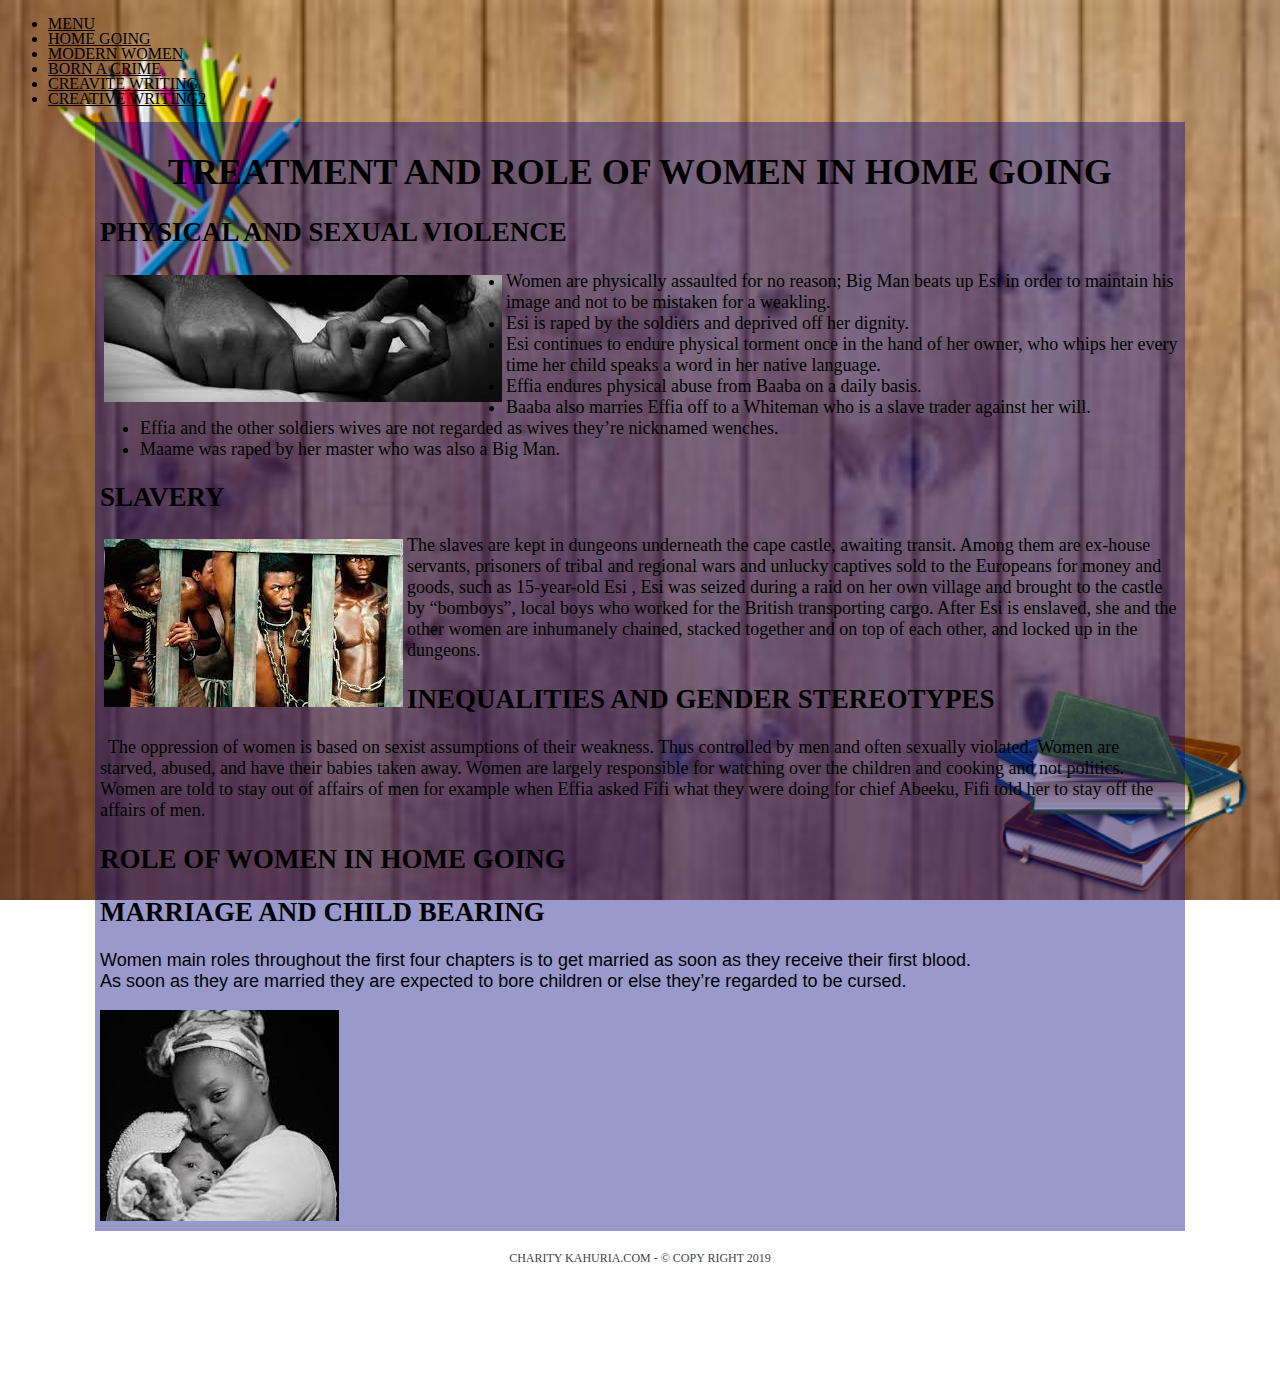
<file: index.html>
<!DOCTYPE html>
<html>
<head>
<link rel="stylesheet" type="text/css" href="CSS/main.css">
<title>TREATMENT AND ROLE OF WOMEN IN HOME GOING</title>
</head>
<body>
	<div class="menu">
		<nav>
			<ul>
				<li><a href="menu.html">MENU</a></li>
				<li><a  href="index.html">HOME GOING</a></li>
				<li><a href="about.html"> MODERN WOMEN </a></li>
				<li><a href="boc.html"> BORN A CRIME</a></li>
				<li><a href="creative.html">CREAVITE WRITING</a></li>
				<li><a href="creative2.html">CREATIVE WRITING2</a>


		</nav>
	</div>

	<div class="content">	

<h1>TREATMENT AND ROLE OF WOMEN IN HOME GOING </h1>
<p> 	<h2>PHYSICAL AND SEXUAL VIOLENCE </h2>
	<div class="pict"><img src="img/rape.jpg"></div>
	<ul>
		<li>Women are physically assaulted for no reason; Big Man beats up Esi in order to maintain his image and not to be mistaken for a weakling.</li>
		<li>Esi is raped by the soldiers and deprived off her dignity.</li>
		<li>Esi continues to endure physical torment once in the hand of her owner, who whips her every time her child speaks a word in her native language.</li>  
		<li>Effia endures physical abuse from Baaba on a daily basis.</li>
		<li>Baaba also marries Effia off to a Whiteman who is a slave trader against her will.</li>
		<li>Effia and the other soldiers wives are not regarded as wives they’re nicknamed wenches.</li>
		<li>Maame was raped by her master who was also a Big Man.</li>

	</ul>
	
</p>

<h2>SLAVERY </h2>
<p> <div class="pict"><img src="img/roots.jpg"></div>

The slaves are kept in dungeons underneath the cape castle, awaiting transit. Among them are ex-house servants, prisoners of tribal and regional wars and unlucky captives sold to the Europeans for money and goods, such as 15-year-old Esi , Esi was seized during a raid on her own village and brought to the castle by “bomboys”, local boys who worked for the British transporting cargo. After Esi is enslaved, she and the other women are inhumanely chained, stacked together and on top of each other, and locked up in the dungeons.
</p>

<h2>INEQUALITIES AND GENDER STEREOTYPES</h2>
<p><div class="pict"<img src="img/roleh.png"></div>
The oppression of women is based on sexist assumptions of their weakness. Thus controlled by men and often sexually violated.  Women are starved, abused, and have their babies taken away.   Women are largely responsible for watching over the children and cooking and not politics. Women are told to stay out of affairs of men for example when Effia asked Fifi what they were doing for chief Abeeku, Fifi told her to stay  off the affairs of men.
</p>


<h2>ROLE OF WOMEN IN HOME GOING </h2>
<h2>MARRIAGE AND CHILD BEARING </h2>

<p>Women main roles throughout the first four chapters is to get married as soon as they receive their first blood.<br>
As soon as they are married they are expected to bore children or else they’re regarded to be cursed.</p>
<div class="pict><img src="img/cook.jpg">    <img src="img/child.jpg"></div>
</div>


<div>

<footer>CHARITY KAHURIA.COM  -  ©  COPY RIGHT  2019</footer>
</div>



</body>
</html>
</file>
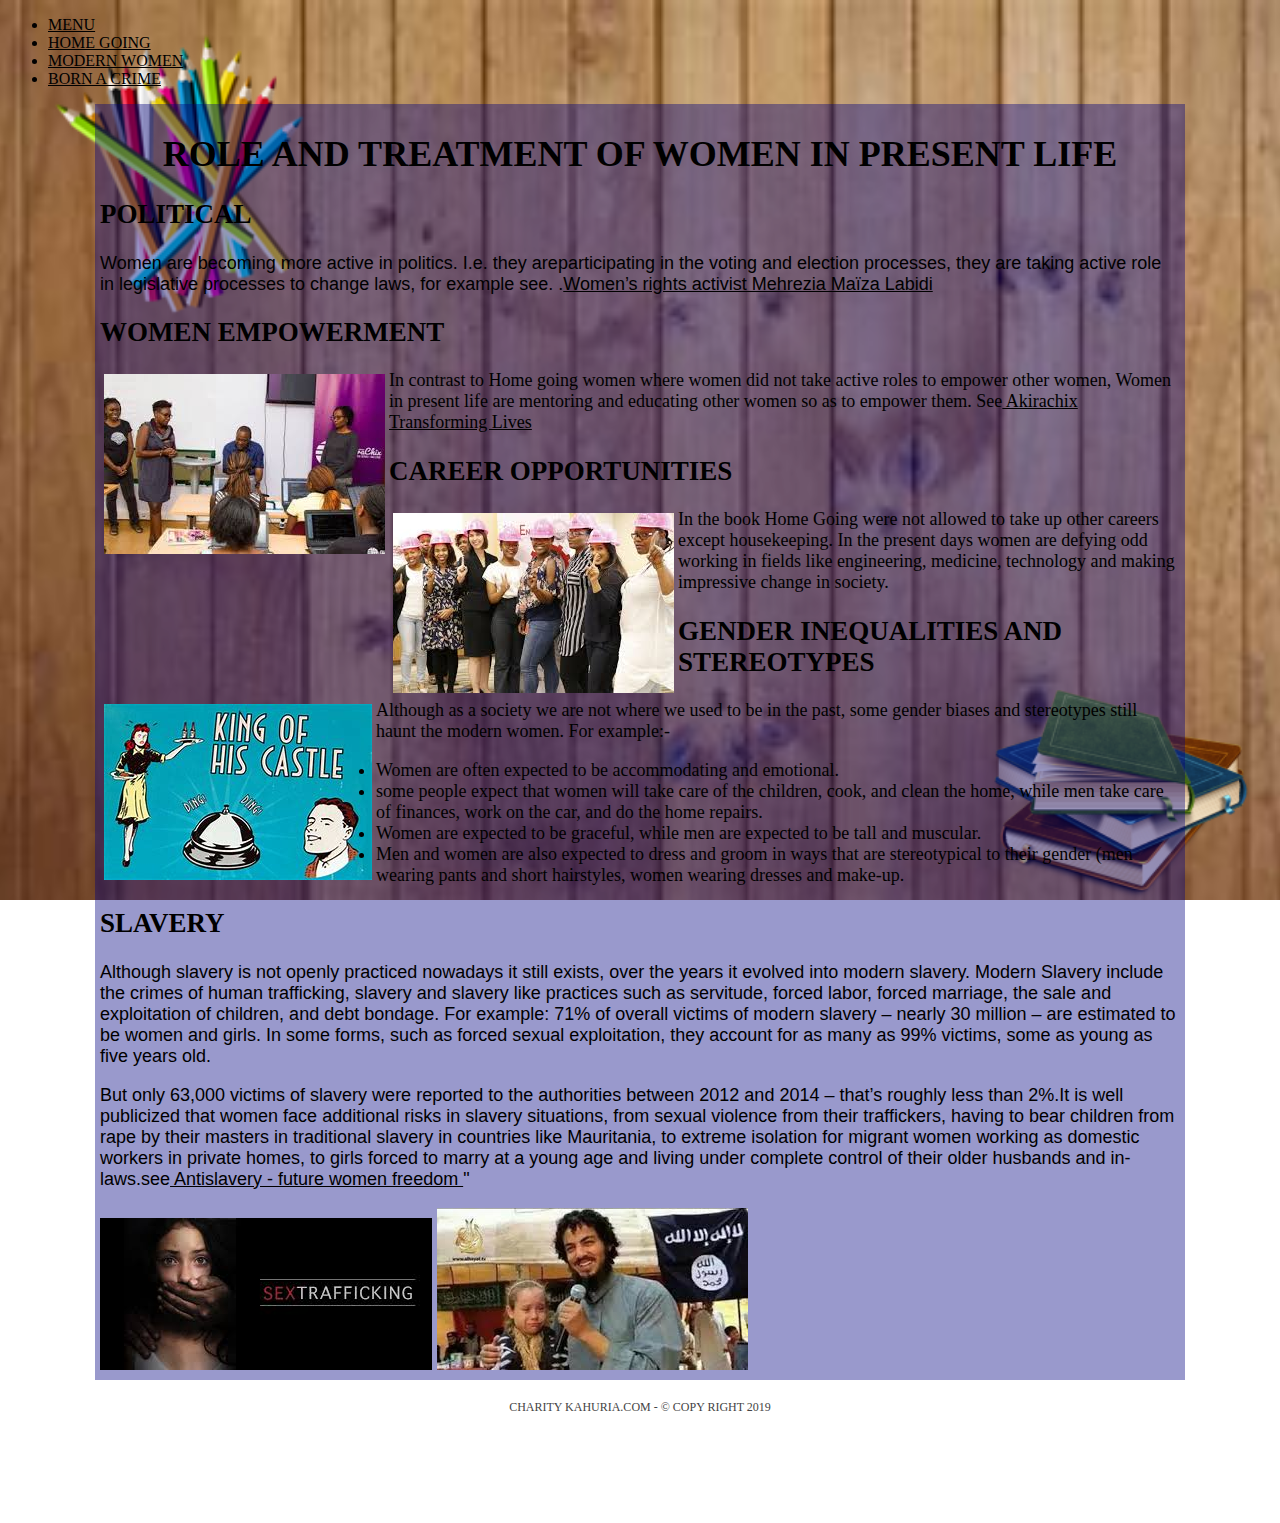
<file: about.html>
<!DOCTYPE html>
<html>
<head> <title> MODERN WOMEN</title>
<link rel="stylesheet" type="text/css" href="CSS/main.css"></head>

<body>
      <hover>
		<nav>
			<ul><li><a href="menu.html">MENU</a></li>
				<li><a  href="index.html">HOME GOING</a></li>
				<li><a href="about.html"> MODERN WOMEN </a></li>
				<li><a href="boc.html"> BORN A CRIME</a></li>
			</ul>
		</nav>
	  </hover>

	<div class="content">
<h1> ROLE AND TREATMENT OF WOMEN IN PRESENT LIFE</h1>

	<h2>POLITICAL </h2>
<p>Women are becoming more active in politics. I.e. they areparticipating in the voting and election processes, they are taking active role in legislative processes to change laws, for example see. .<a href="http://www.unwomen.org/en/news/stories/2017/7/from-where-i-stand-mehrezia-maiza-labidi">Women’s rights activist Mehrezia Maïza Labidi</a>


<h2> WOMEN EMPOWERMENT</h2> 
<p> <div class="pict"><img src="img/akira.jpg"></div>

In contrast to Home going women where women did not take active roles to empower other women, Women in present life are mentoring and educating other women so as to empower them.

 See<a href="https://www.google.com/search?q=AKIRACHIX">  Akirachix Transforming Lives </a></p>

 <h2>CAREER OPPORTUNITIES </h2>

<P> <div class="pict"><img src="img/we.jpg"></div>
In the book Home Going were not allowed to take up other careers except housekeeping. In the present days women are defying odd working in fields like engineering, medicine, technology and making impressive change in society.</P>


<h2>GENDER INEQUALITIES AND STEREOTYPES</h2>
	<p>

			<div class="pict"><img src="img/gender.jpg"></div>Although as a society we are not where we used to be in the past, some gender biases and stereotypes still haunt the modern women. For example:-
		<ul>

			<li>Women are often expected to be accommodating and emotional.</li>
			<li>some people expect that women will take care of the children, cook, and clean the home, while men take care of finances, work on the car, and do the home repairs.</li>
			<li>Women are expected to be graceful, while men are expected to be tall and muscular.</li> 
			<li>Men and women are also expected to dress and groom in ways that are stereotypical to their gender (men wearing pants and short hairstyles, women wearing dresses and make-up.</li>
		</ul>
	</p>

		
<h2>SLAVERY </h2>
<p>Although slavery is not openly practiced nowadays it still exists, over the years it evolved into modern slavery. Modern Slavery include  the crimes of human trafficking, slavery and slavery like practices such as servitude, forced labor, forced marriage, the sale and exploitation of children, and debt bondage. For example: 71% of overall victims of modern slavery – nearly 30 million – are estimated to be women and girls. In some forms, such as forced sexual exploitation, they account for as many as 99% victims, some as young as five years old.
</p> 
<p>But only 63,000 victims of slavery were reported to the authorities between 2012 and 2014 – that’s roughly less than 2%.It is well publicized that women face additional risks in slavery situations, from sexual violence from their traffickers, having to bear children from rape by their masters in traditional slavery in countries like Mauritania, to extreme isolation for migrant women working as domestic workers in private homes, to girls forced to marry at a young age and living under complete control of their older husbands and in-laws.see<a href="https://www.antislavery.org/future-women-freedom"> Antislavery - future women freedom </a>
"</p>
<div class="slave"><img src="img/slave.jpg">   <img src="img/kid.jpg"></div>
</div>


<div>

<footer>CHARITY KAHURIA.COM  -  ©  COPY RIGHT  2019</footer>
</div>


</body>
</html>
</file>
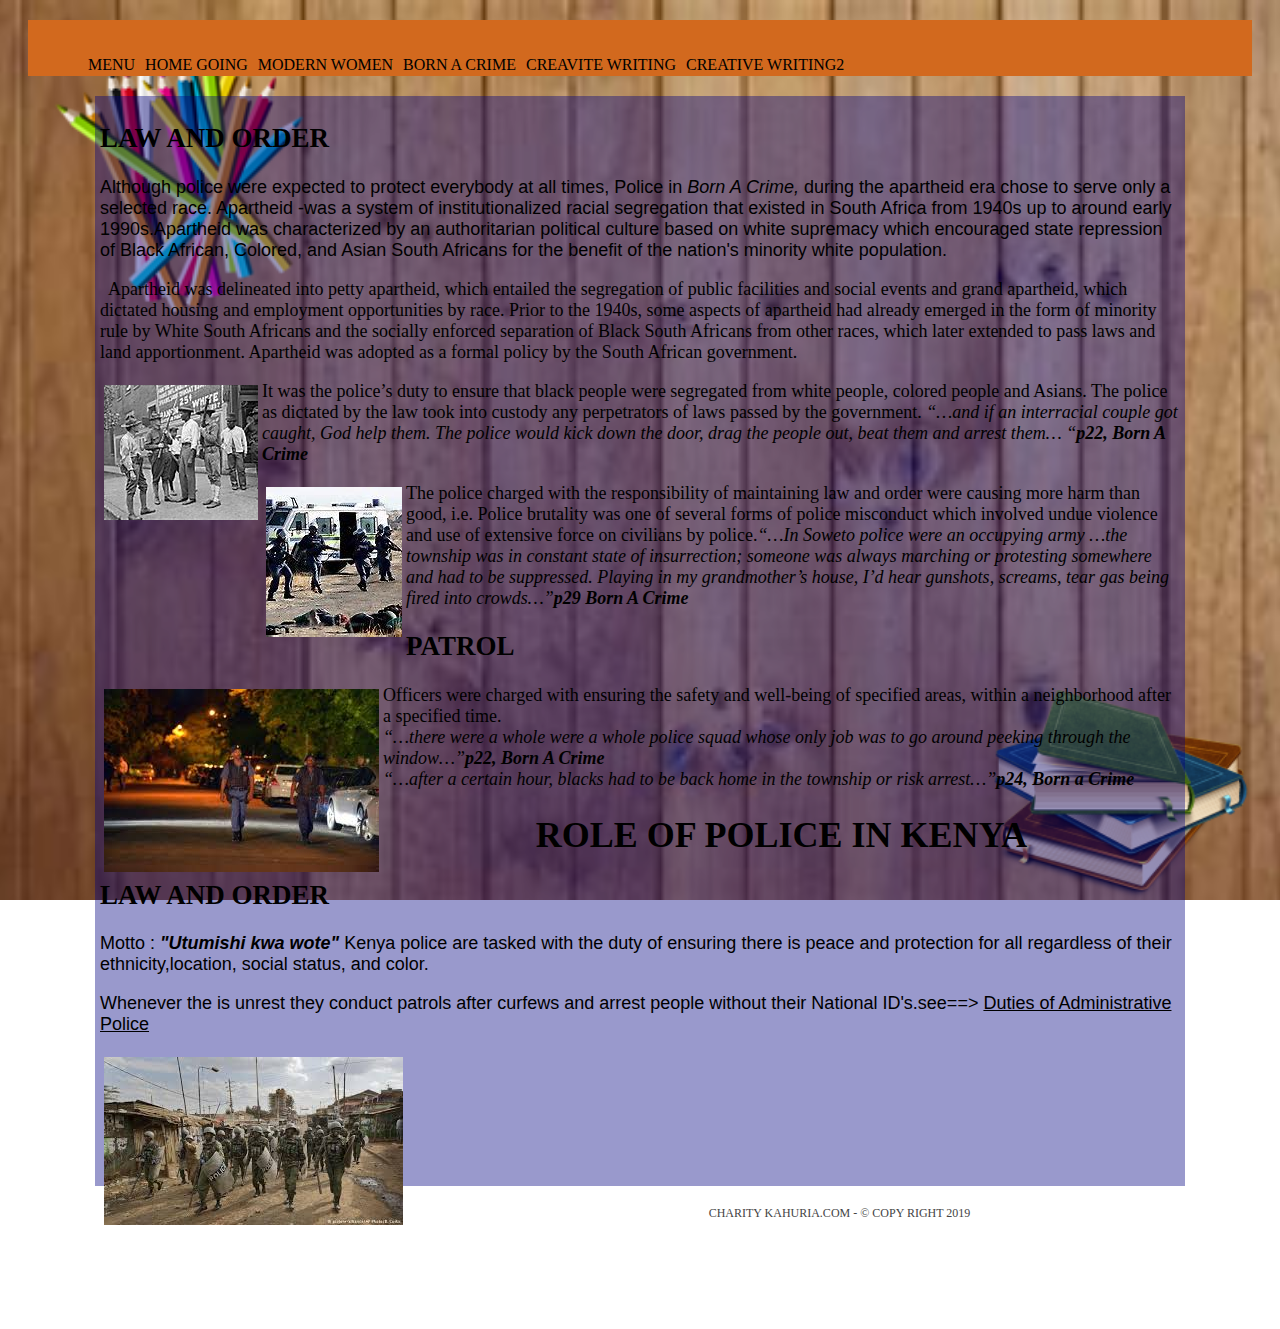
<file: boc.html>
<!DOCTYPE html>
<html>
<head>
<link rel="stylesheet" type="text/css" href="CSS/main.css">
<title>ROLE OF POLICE IN BORN A CRIME</title>
</head>
<body>
	
	<div class="headed">

		<header>
			<hover>
				<nav>
					<ul><li><a href="menu.html">MENU</a></li>
						<li><a  href="index.html">HOME GOING</a></li>
						<li><a href="about.html"> MODERN WOMEN </a></li>
						<li><a href="boc.html"> BORN A CRIME</a></li>
						<li><a href="creative.html">CREAVITE WRITING</a></li>
						<li><a href="creative2.html">CREATIVE WRITING2</a></li>

					</ul>
				</nav>
		   </hover>
		</header>  
	</div>


   <div class= "content">

<h2>LAW AND ORDER</h2> 
<p>Although police were expected to protect everybody at all times, Police in<i> Born A Crime,</i> during the apartheid era chose to serve only a selected race.
Apartheid -was a system of institutionalized racial segregation that existed in South Africa from 1940s up to around early 1990s.Apartheid was characterized by an authoritarian political culture based on white supremacy which encouraged state repression of Black African, Colored, and Asian South Africans for the benefit of the nation's minority white population.
</p> 

<p><div class="pict"<img src="img/apart.jpg"></div>Apartheid was delineated into petty apartheid, which entailed the segregation of public facilities and social events and grand apartheid, which dictated housing and employment opportunities by race. Prior to the 1940s, some aspects of apartheid had already emerged in the form of minority rule by White South Africans and the socially enforced separation of Black South Africans from other races, which later extended to pass laws and land apportionment. Apartheid was adopted as a formal policy by the South African government.
</p>

<p><div class="pict"><img src="img/sapo.jpg"></div>It was the police’s duty to ensure that black people were segregated from white people, colored people and Asians. The police as dictated by the law took into custody any perpetrators of laws passed by the government.<i> “…and if an interracial couple got caught, God help them. The police would kick down the door, drag the people out, beat them and arrest them… “<b>p22, Born A Crime</b> </i>
</p>


<p>
<div class="pict"><img src="img/sap.jpg"></div>The police charged with the responsibility of maintaining law and order were causing more harm than good, i.e.  Police brutality was one of several forms of police misconduct which involved undue violence and use of extensive force on civilians by police.<i>“…In Soweto police were an occupying army …the township was in constant state of insurrection; someone was always marching or protesting somewhere and had to be suppressed. Playing in my grandmother’s house, I’d hear gunshots, screams, tear gas being fired into crowds…”<b>p29 Born A Crime</b></i>
</p>
<h2>PATROL</h2>     

<p><div class="pict"><img src="img/patrol.jpg"></div>Officers were charged with ensuring the safety and well-being of specified areas, within a neighborhood after a specified time.<br>
<i>“…there were a whole were a whole police squad whose only job was to go around peeking through the window…”<b>p22, Born A Crime </b><br>
“…after a certain hour, blacks had to be back home in the township or risk arrest…”<b>p24, Born a Crime</b></i>
</p>
	

<h1>ROLE OF POLICE IN KENYA</h1>

<h2>LAW AND ORDER</h2>

<P>
 Motto : <b><i>"Utumishi kwa wote"</i></b>

 Kenya police are tasked with the duty of ensuring there is peace and protection for all regardless of their ethnicity,location, social status, and color.
</P>
 <p>Whenever the is unrest they conduct patrols after curfews and arrest people without their National   ID's.see==> <a href="http://www.nationalpolice.go.ke/2015-09-21-17-23-32/aps.html"> Duties of Administrative Police</a>
</P>
 
<div class="pict" <img src="img/kenya.jpg"> <img src="img/kenya2.jpg"></div>
</div>


<div>

<footer>CHARITY KAHURIA.COM  -  ©  COPY RIGHT  2019</footer>
</div>

</body>
</html>
</file>
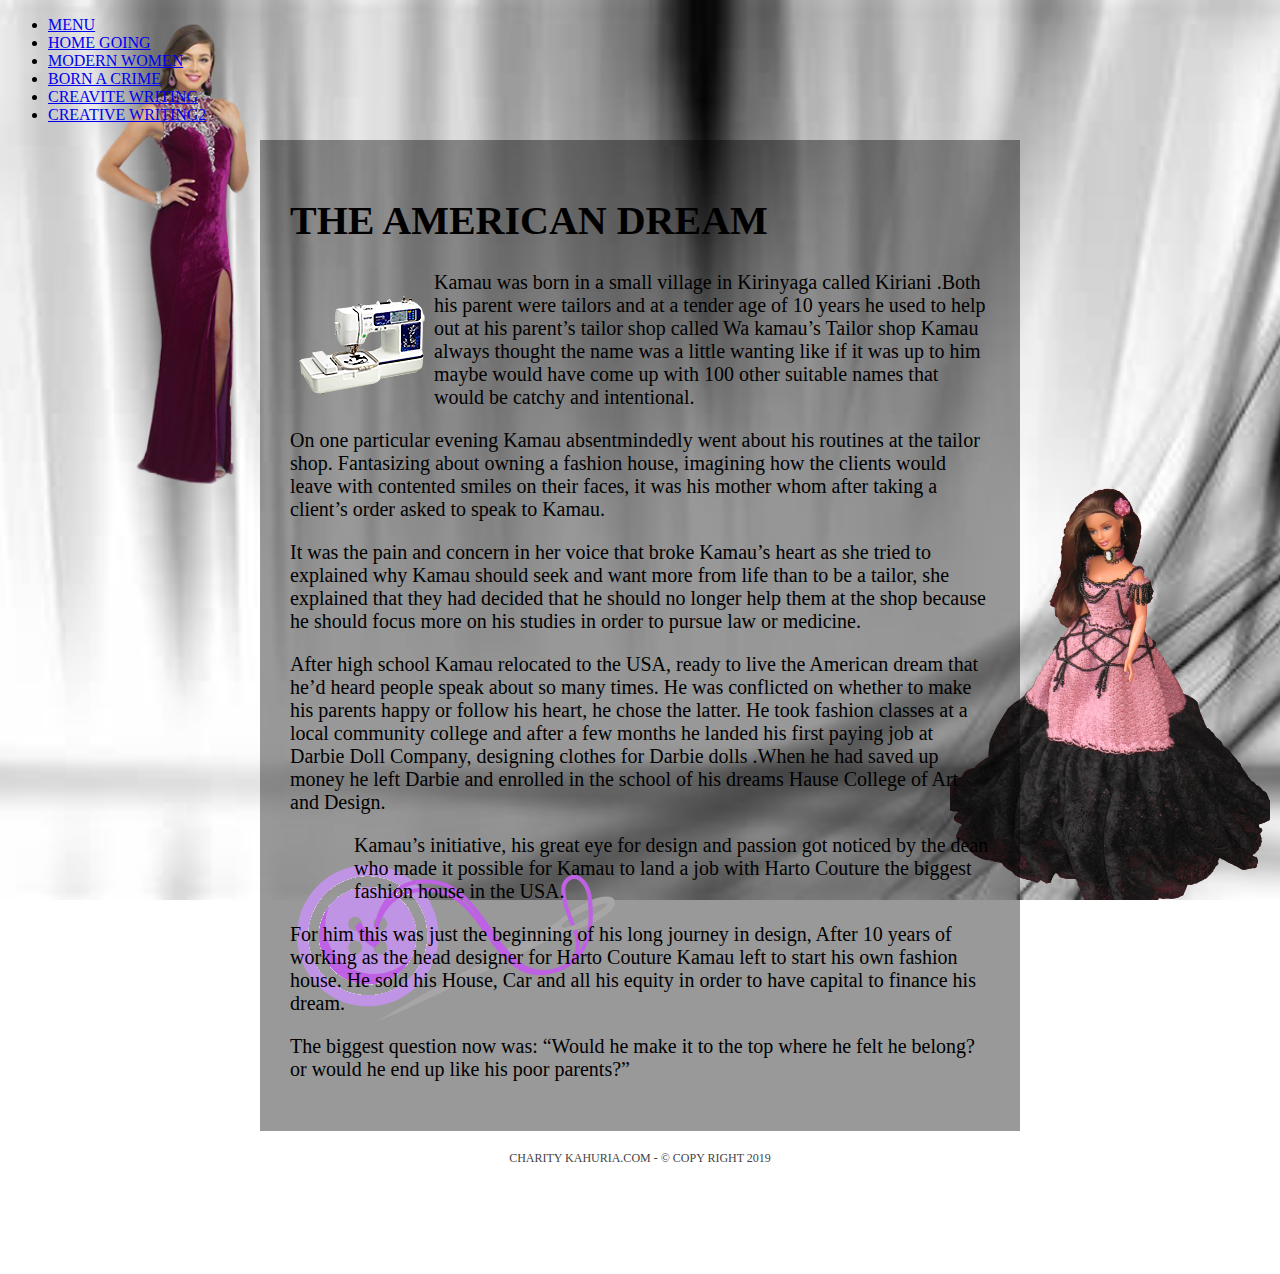
<file: creative.html>
<!DOCTYPE html>
<html>
<head>
<link rel="stylesheet" type="text/css" href="main css/style.css">
<title>The American Dream</title>
</head>
<body>
		<hover>
		<nav>
			<ul><li><a href="menu.html">MENU</a></li>
				<li><a  href="index.html">HOME GOING</a></li>
				<li><a href="about.html"> MODERN WOMEN </a></li>
				<li><a href="boc.html"> BORN A CRIME</a></li>
				<li><a href="creative.html">CREAVITE WRITING</a>
				<li><a href="creative2.html">CREATIVE WRITING2</a>

			</ul>
		</nav>
   </hover>

	

<div class="content">
<h1> THE AMERICAN DREAM</h1>
<p> <div class="sew"><img src="img/saw.png"></div>
	 Kamau   was born in a small village in Kirinyaga called Kiriani .Both his parent were tailors and at a tender age of 10 years he used to help out at his parent’s tailor shop called Wa kamau’s Tailor shop Kamau always thought the name was a little wanting like if it was up to him maybe would have come up with 100 other suitable names that would be catchy and intentional. </p>
<p>On one particular evening Kamau absentmindedly went about his routines at the tailor shop. Fantasizing about owning a fashion house, imagining how the clients would leave with contented smiles on their faces, it was his mother whom after taking a client’s order asked to speak to Kamau.</p>
<p>It was the pain and concern in her voice that broke Kamau’s heart as she tried to explained why Kamau should seek and want more from life than to be a tailor, she explained that they had decided that he should no longer help them at the shop because he should focus more on his studies in order to pursue law or medicine.
</p>
<p>
After high school Kamau relocated to the USA, ready to live the American dream that he’d heard people speak about so many times. He was conflicted on whether to make his parents happy or follow his heart, he chose the latter. He took fashion classes at a local community college and after a few months he landed his first paying job at   Darbie Doll Company, designing clothes for Darbie dolls .When he had saved up money he left Darbie and enrolled in the school of his dreams Hause College of Art and Design.
</p> 
<p><div class="sewed"><img src="img/button_318p.png"></div>Kamau’s   initiative, his great eye for design and passion got noticed by the dean who made it possible for Kamau to land a job with Harto Couture the biggest fashion house in the USA.
</p>
<p>For him this was just the beginning of his long journey in design, After 10 years of working as the head designer for Harto Couture Kamau left to start his own fashion house. He sold his House, Car and all his equity in order to have capital to finance his dream.
</p>
<p>The biggest question now was: “Would he make it to the top where he felt he belong? or would he end up like his poor parents?”
</p>
</div>

<div>

<footer>CHARITY KAHURIA.COM  -  ©  COPY RIGHT  2019</footer>
</div>

 
</body>
</html>
</file>
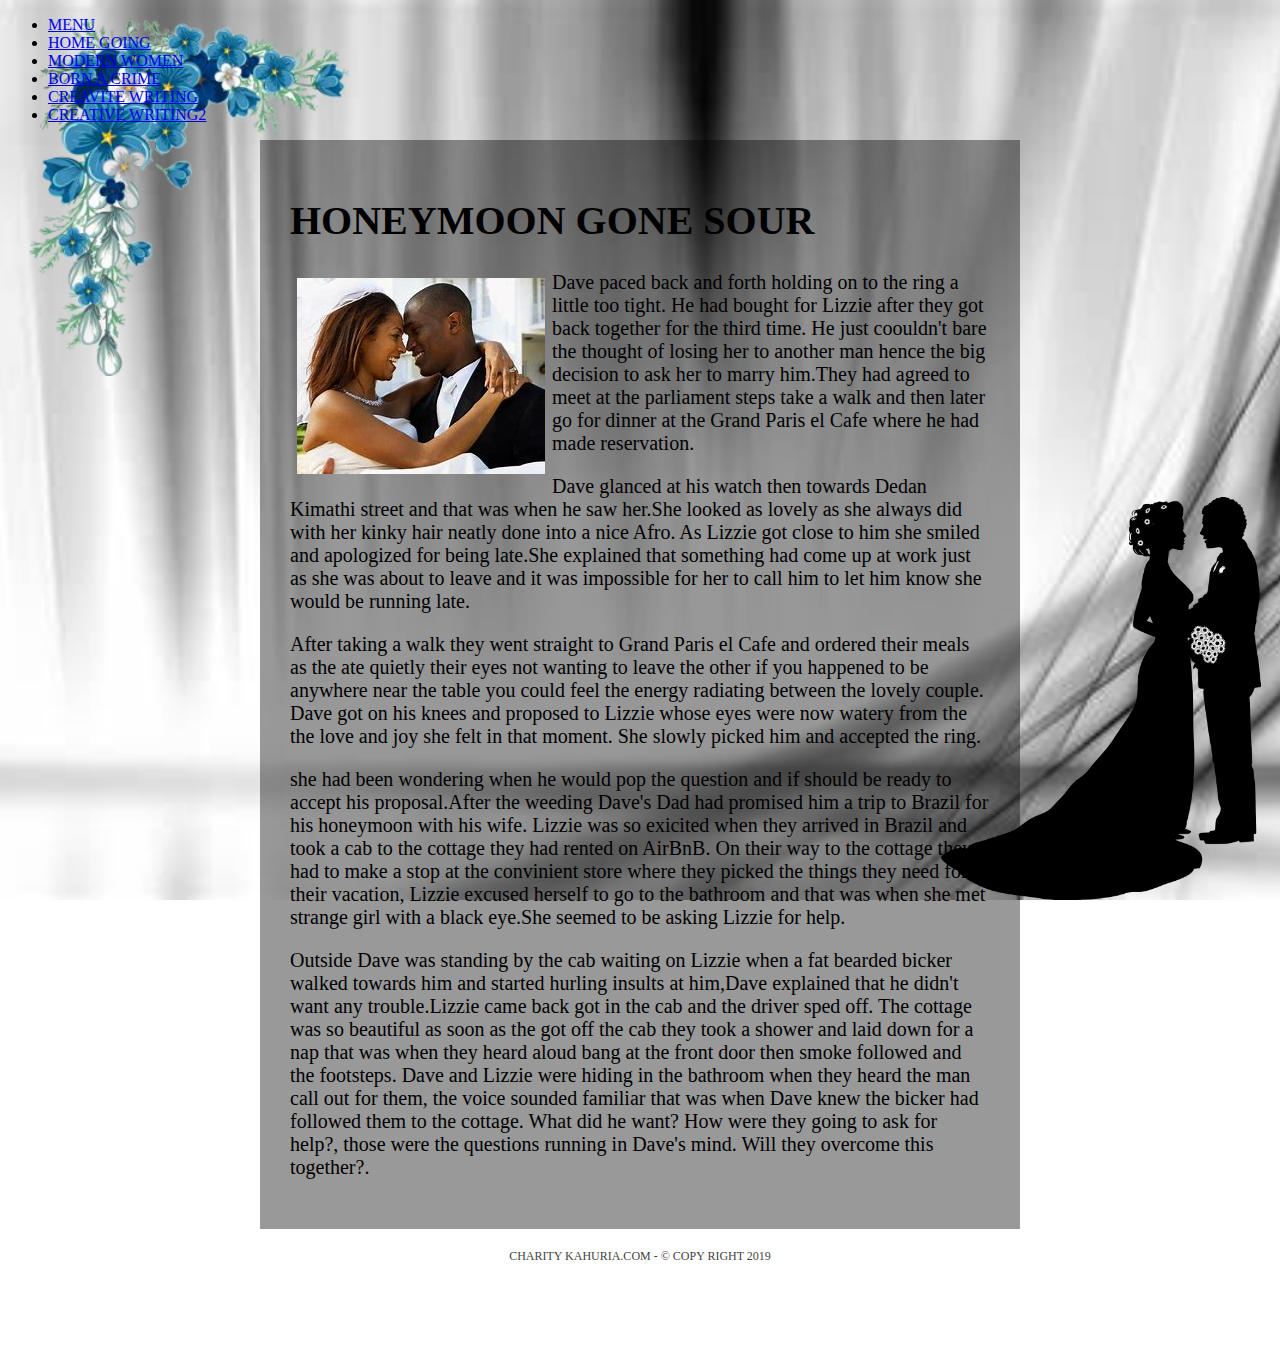
<file: creative2.html>
<!DOCTYPE html>
<html>
<head>
<link rel="stylesheet" type="text/css" href="cssmain/style.css">
<title>HONEYMOON GONE SOUR</title>
</head>
<body>
		<hover>
		<nav>
			<ul><li><a href="menu.html">MENU</a></li>
				<li><a  href="index.html">HOME GOING</a></li>
				<li><a href="about.html"> MODERN WOMEN </a></li>
				<li><a href="boc.html"> BORN A CRIME</a></li>
				<li><a href="creative.html">CREAVITE WRITING</a></li>
				<li><a href="creative2.html">CREATIVE WRITING2</a>

			</ul>
		</nav>
   </hover>

	

<div class="content">
<h1>HONEYMOON GONE SOUR </h1>
<p> <div class="wed"><img src="img/baak.jpg"></div>
	 Dave paced back and forth holding on to the ring a little too tight. He had bought for Lizzie after they got back together for the third time. He just coouldn't bare the thought of losing her to another man hence the big decision to ask her to marry him.They had agreed to meet at the parliament steps take a walk and then later go for dinner at the Grand Paris el Cafe where he had made reservation. </p>

	 <p>Dave glanced at his watch then towards Dedan Kimathi  street and that was when he saw her.She looked as lovely as  she always did with her kinky hair neatly done into a nice Afro. As Lizzie got close to him she smiled and apologized for being late.She explained that something had come up at work just as she was about to leave and it was impossible for her to call him to let him know she would be running late.</p>


	 <p>After taking a walk they went straight to Grand Paris el Cafe and ordered their meals as the ate quietly  their eyes not wanting to leave the other if you happened to be anywhere near the table you could feel the energy radiating between the lovely couple.
	 Dave got on his knees and proposed to Lizzie whose eyes were now watery from the the love and joy she felt in that moment. She slowly picked him and accepted the ring.</p>

	 <p> she had been wondering when he would pop the question and if should be ready to accept his proposal.After the weeding Dave's Dad had promised him a trip to Brazil for his honeymoon with his wife.
	 Lizzie was so exicited when they arrived in Brazil and took a cab to the cottage  they had rented on AirBnB.
	 On their way to the cottage they had to make a stop at the convinient store where they picked the things they need for their vacation, Lizzie excused herself to go to the bathroom and that was when she met strange girl with a black eye.She seemed to be asking Lizzie for help.</p>

	<p>  Outside  Dave was standing by the cab waiting on Lizzie when a fat bearded  bicker walked towards him and started hurling insults at him,Dave explained that he didn't want any trouble.Lizzie came back  got in the cab and the driver sped off.
	The cottage was so beautiful as soon as the got off the cab they took a shower and laid down for a nap that was when they heard aloud bang at the front door then smoke followed and the footsteps.
	Dave and Lizzie were hiding in the bathroom when they heard the man call out for them, the voice sounded familiar that was when Dave knew the bicker had followed them to the cottage.

	What did he want? How were they going to ask for help?, those were the questions running in Dave's mind.

	Will they overcome this together?.
</p>



</div>

<div>

<footer>CHARITY KAHURIA.COM  -  ©  COPY RIGHT  2019</footer>
</div>

 
</body>
</html>
</file>
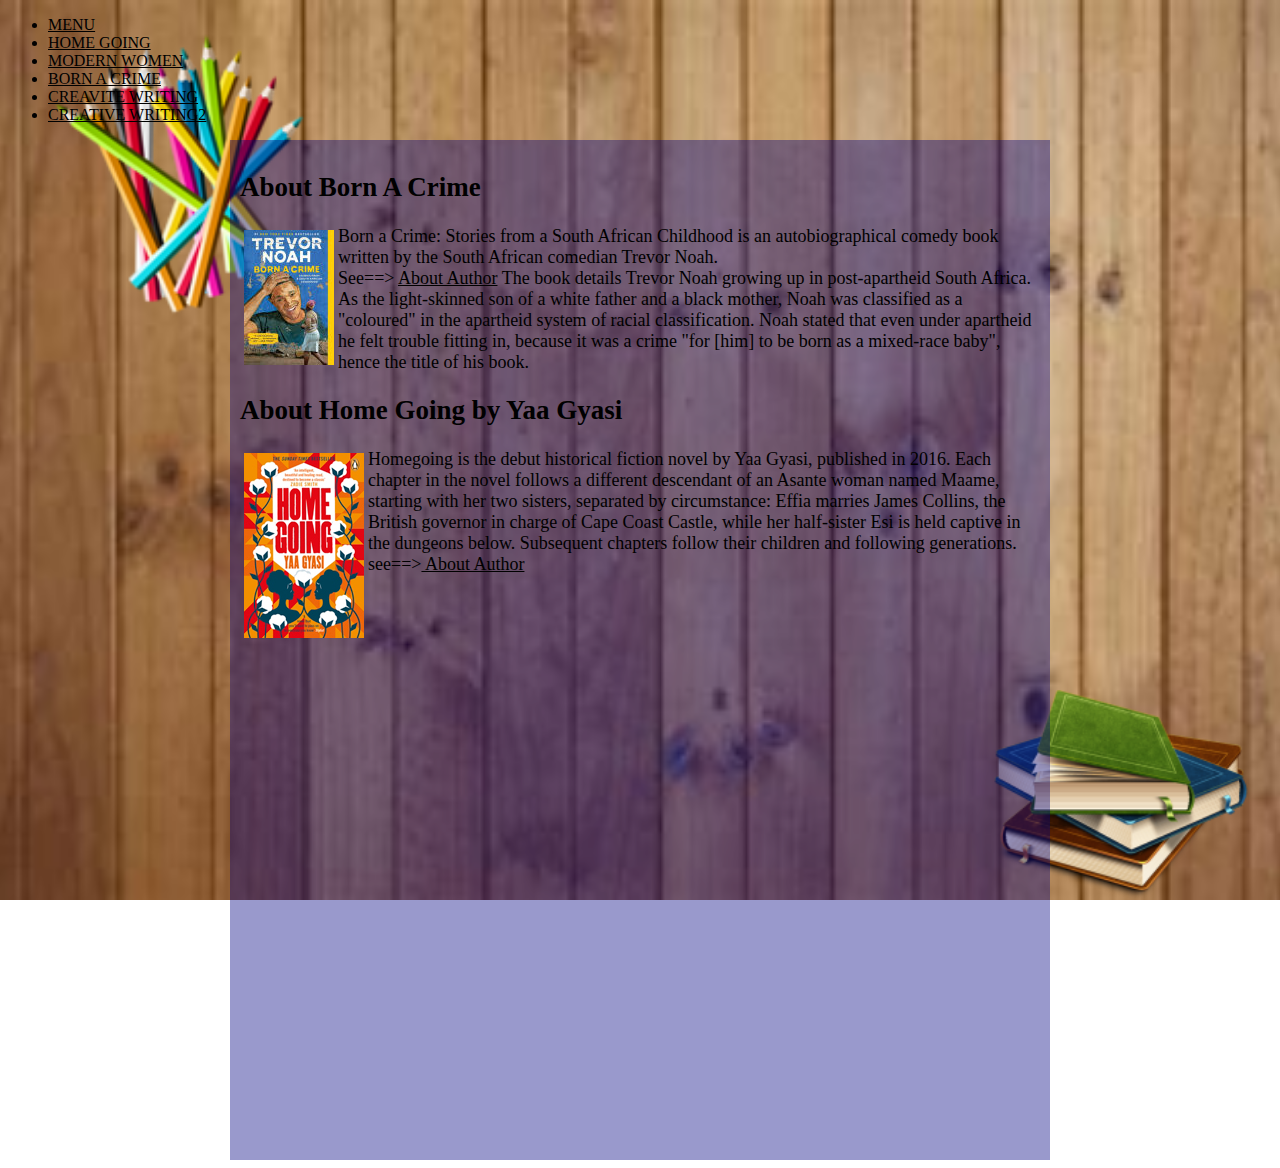
<file: menu.html>
<!DOCTYPE html>
<html>
<head>
<link rel="stylesheet" type="text/css" href="CSS/main.css">
<title>TREATMENT AND ROLE OF WOMEN IN HOME GOING</title>
</head>
<body>
	  <hover>
		<nav>
			<ul>
				<li><a href="menu.html">MENU</a></li>
				<li><a  href="index.html">HOME GOING</a></li>
				<li><a href="about.html"> MODERN WOMEN </a></li>
				<li><a href="boc.html"> BORN A CRIME</a></li>
				<li><a href="creative.html">CREAVITE WRITING</a></li>
				<li><a href="creative2.html">CREATIVE WRITING2</a>

			</ul>

		</nav>
      </hover>

	<div class="container">
		
	

<h2>About Born A Crime</h2>

<p><div class="pict"><img src="img/bcover.jpg"></div>Born a Crime: Stories from a South African Childhood is an autobiographical comedy book written by the South African comedian Trevor Noah.<br> See==>
<a href="https://en.wikipedia.org/wiki/Trevor_Noah">About Author</a>

The book details Trevor Noah growing up in post-apartheid South Africa. As the light-skinned son of a white father and a black mother, Noah was classified as a "coloured" in the apartheid system of racial classification. Noah stated that even under apartheid he felt trouble fitting in, because it was a crime "for [him] to be born as a mixed-race baby", hence the title of his book.
</p>


	
<h2> About Home Going by Yaa Gyasi</h2>
<p><div class="pict"><img src="img/hcover.jpg"></div>
	Homegoing is the debut historical fiction novel by Yaa Gyasi, published in 2016. Each chapter in the novel follows a different descendant of an Asante woman named Maame, starting with her two sisters, separated by circumstance: Effia marries James Collins, the British governor in charge of Cape Coast Castle, while her half-sister Esi is held captive in the dungeons below. Subsequent chapters follow their children and following generations.<br>
see==><a href="https://en.wikipedia.org/wiki/Yaa_Gyasi"> About Author</a>

</p>
</div>

</body>

</html>
</file>
<file: CSS/main.css>
body{ background-image:url(../img/pencil.png),url(../img/book.png),url(../img/wdd.jpg);
	  background-repeat:no-repeat,no-repeat; 
	  background-size:20%,20%,cover;

	  background-position:5% 5% ,right 3% bottom ,center; 
	  background-attachment:fixed; 
	  

}

header{
	background-color: #D2691E;
	margin: 20px;
	padding: 20px;

}
header ul li {
	display: inline;
	list-style: none;
	padding-right:10px;
	margin margin-top: 5px;
	float:left;
	text-decoration: none;
	overflow: auto; 
}

.headed  a{
			text-decoration: none;

}
h1{
text-align:center;}

.content{
		  width:1080px;
		  padding:5px;
		  margin:0 auto;
		  background-color: rgba(0,0,128,0.4);
		  color:rgb(#0,0,0,0,0,0);
		  font-size: 18px;
		  font-family: serif;
		  min-height: 1080px;


}


.nav{ color: black;

}



h2{color:black;}

.menu{ line-height:15px ;

}


p {
   color:black;
   font-family:sans-serif;

   }


a:hover{background-color:grey;}
a{color: black;}

.pict {
	  float:left;
	  padding:2px;
	  margin:2px;
	 line-height:10px ;
	  
	  
}





.container { 
		  width:800px;
		  padding:10px;
		  margin:0 auto;
		  background-color: rgba(0,0,128,0.4);
		  color:rgb(#0,0,0,0,0,0);
		  font-size: 18px;
		  font-family: serif;
		  min-height: 1000px;

 

}


footer{
	font-size: 12px;
	text-align: center;
	color: #444;
	padding-top: 20px;
	padding-bottom: 100px;
}
</file>
<file: main css/style.css>
body{ background-image:url(../img/model.png),url(../img/doll.png),url(../img/bggg.jpg);
	  background-repeat:no-repeat,no-repeat; 
	  background-size:25%,25% , cover;

	  background-position:3% 3% ,right 1% bottom, center; 
	  background-attachment:fixed;



}

.content{
		  width:700px;
		  padding:30px;
		  margin:0 auto;
		  background-color: rgba(0,0,0,0.4);
		  color:rgb(#0,0,0,0,0,0);
		  font-size: 20px;
		  font-family: serif;

}


.hover{

	color:white;}
.sew{ 
	  float:left;
	  padding:5px;
	  margin:2px;
	  border-radius: 20px;
}

.sewed{
	  float:left;
	  width:50px;
	  height:50px;
	  padding: 5px;
	  margin: 2px;
}

footer{
	font-size: 12px;
	text-align: center;
	color: #444;
	padding-top: 20px;
	padding-bottom: 100px;
}
</file>
<file: cssmain/style.css>
body{ background-image:url(../img/ros.png),url(../img/sil.png),url(../img/bggg.jpg);
	  background-repeat:no-repeat,no-repeat; 
	  background-size:25%,25%,cover;

	  background-position:3% 3% ,right 2% bottom ,center; 
	  background-attachment:fixed; 


}

.content{
		  width:700px;
		  padding:30px;
		  margin:0 auto;
		  background-color: rgba(0,0,0,0.4);
		  color:rgb(#0,0,0,0,0,0);
		  font-size: 20px;
		  font-family: serif;

}


.hover{

	color:white;}
.wed{ 
	  float:left;
	  padding:5px;
	  margin:2px;
	  border-radius: 20px;

}



footer{
	font-size: 12px;
	text-align: center;
	color: #444;
	padding-top: 20px;
	padding-bottom: 100px;
}
</file>
